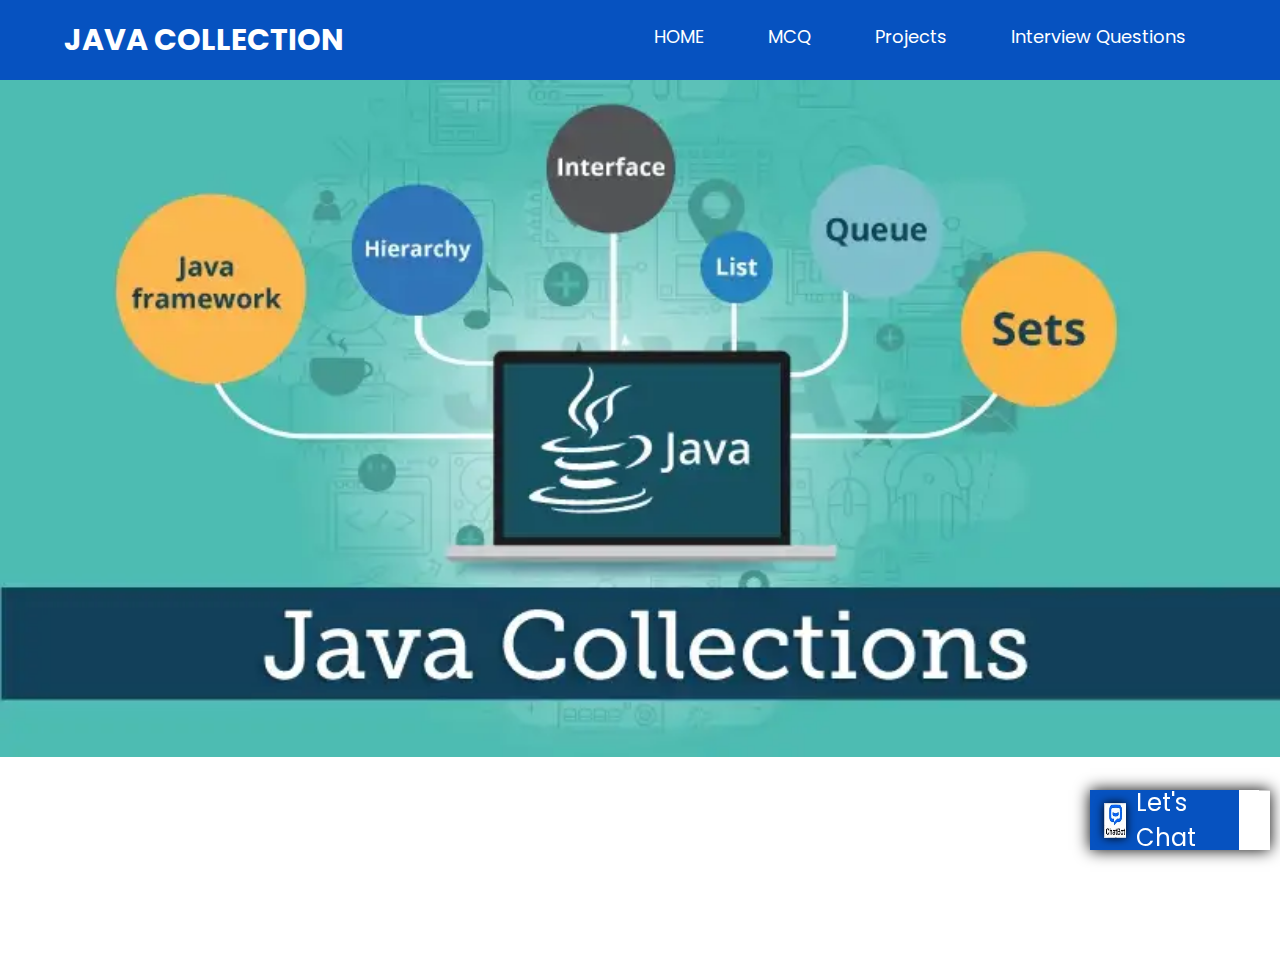
<file: index.html>
<!DOCTYPE html>
<html lang="en">
  <head>
    <meta charset="UTF-8" />
    <meta http-equiv="X-UA-Compatible" content="IE=edge" />
    <meta name="viewport" content="width=device-width, initial-scale=1.0" />
    <title>Chatbot</title>
    <link rel="stylesheet" href="style.css" />
    <script src="response.js" defer></script>
    <script src="app.js" defer></script>
  </head>
  <body>
    <div class="tab-nav">
       <h1 class="logo">JAVA COLLECTION</h1>
       <ul>
        
          <li class="act1"><a href="index.html">HOME</a></li>
          <li><a href="about.html">MCQ</a></li> 
          <li><a href="projects.html">Projects</a></li>
          <li><a href="interview.html">Interview Questions</a></li>
       </ul>
       
  </div>
  
  <div class="background"><img src="mi.webp" alt="projects" style="width:100%"></div> 
    <div class="container collapse">
      <div class="chat-header">
        <div class="logo">
          <img src="cwt.jpg" alt="cwt" />
        </div>
        <div class="title">Let's Chat</div>
      </div>
      <div class="chat-body"></div>
      <div class="chat-input">
        <div class="input-sec">
          <input type="text" id="txtInput" placeholder="Type here" autofocus />
        </div>
        <div class="send">
          <img src="send.svg" alt="send" />
        </div>
      </div>
      
    </div>
    
  </body>
  
</html>
</file>
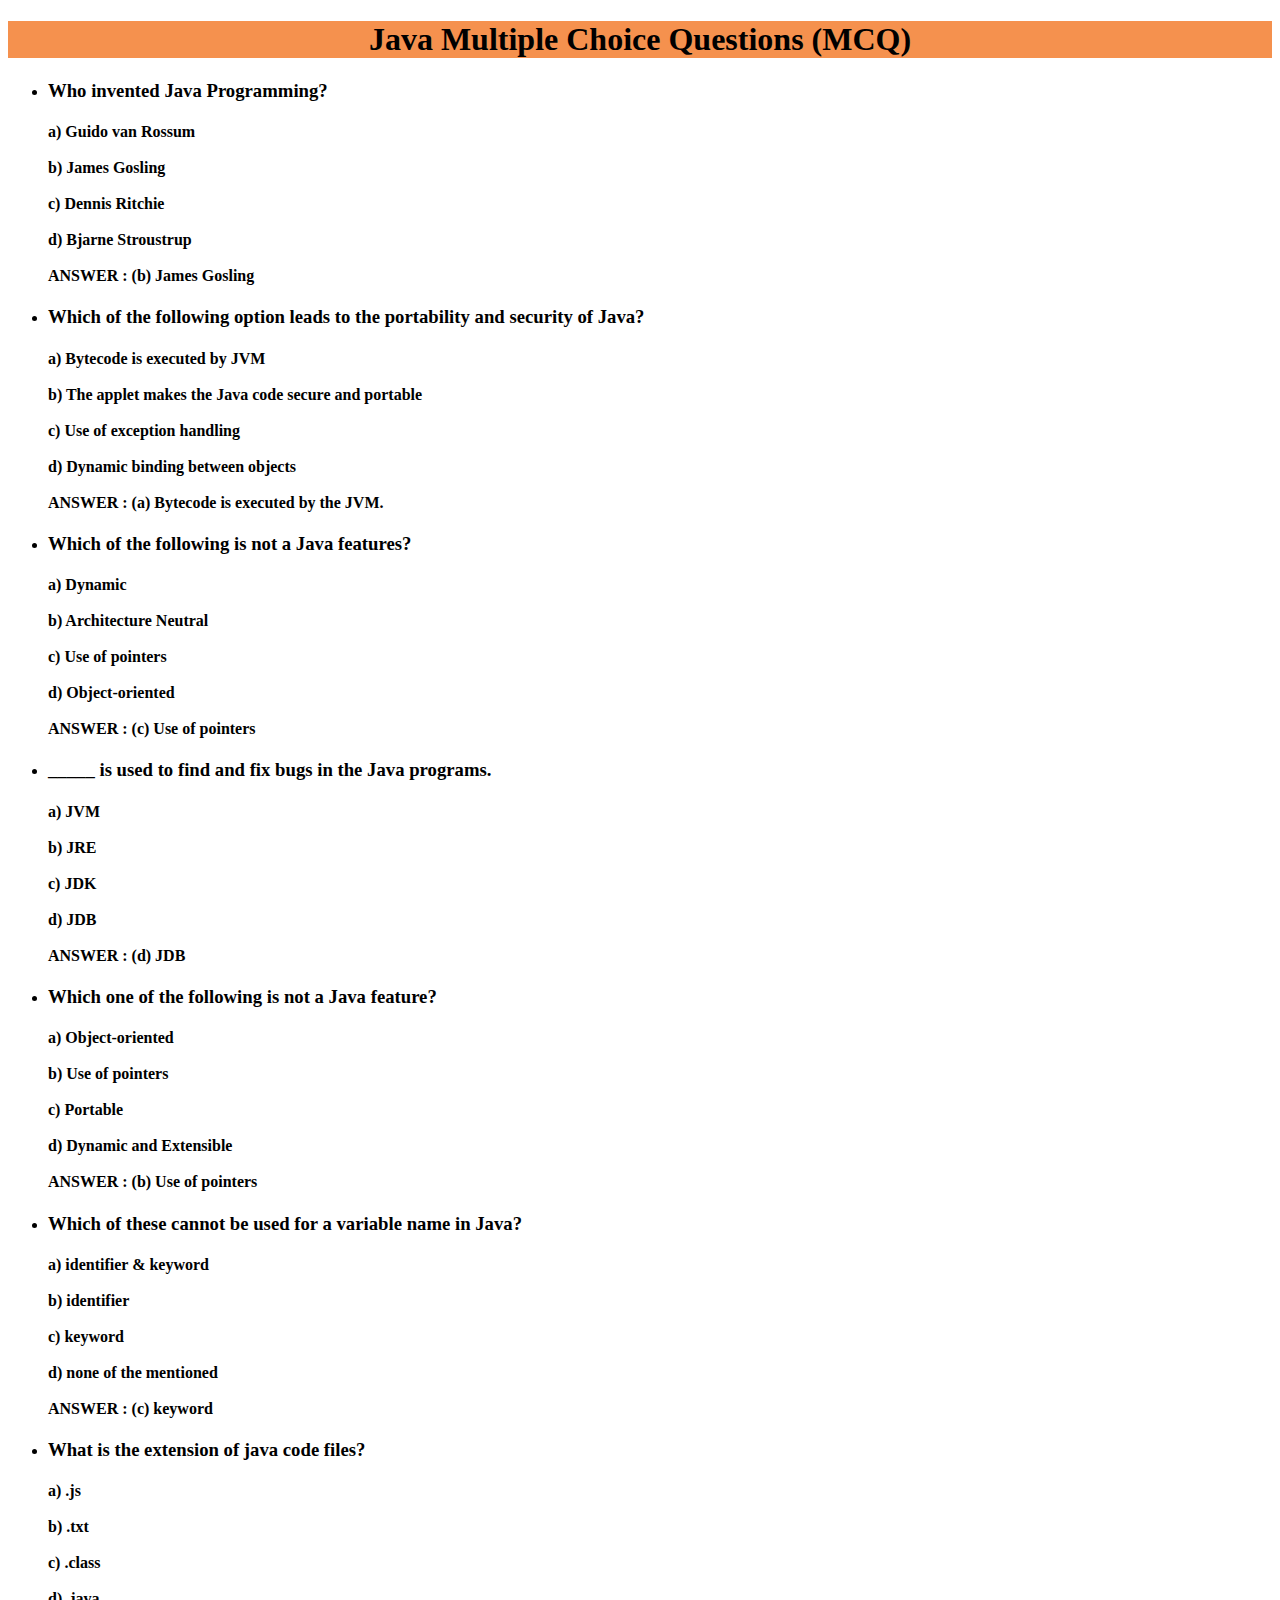
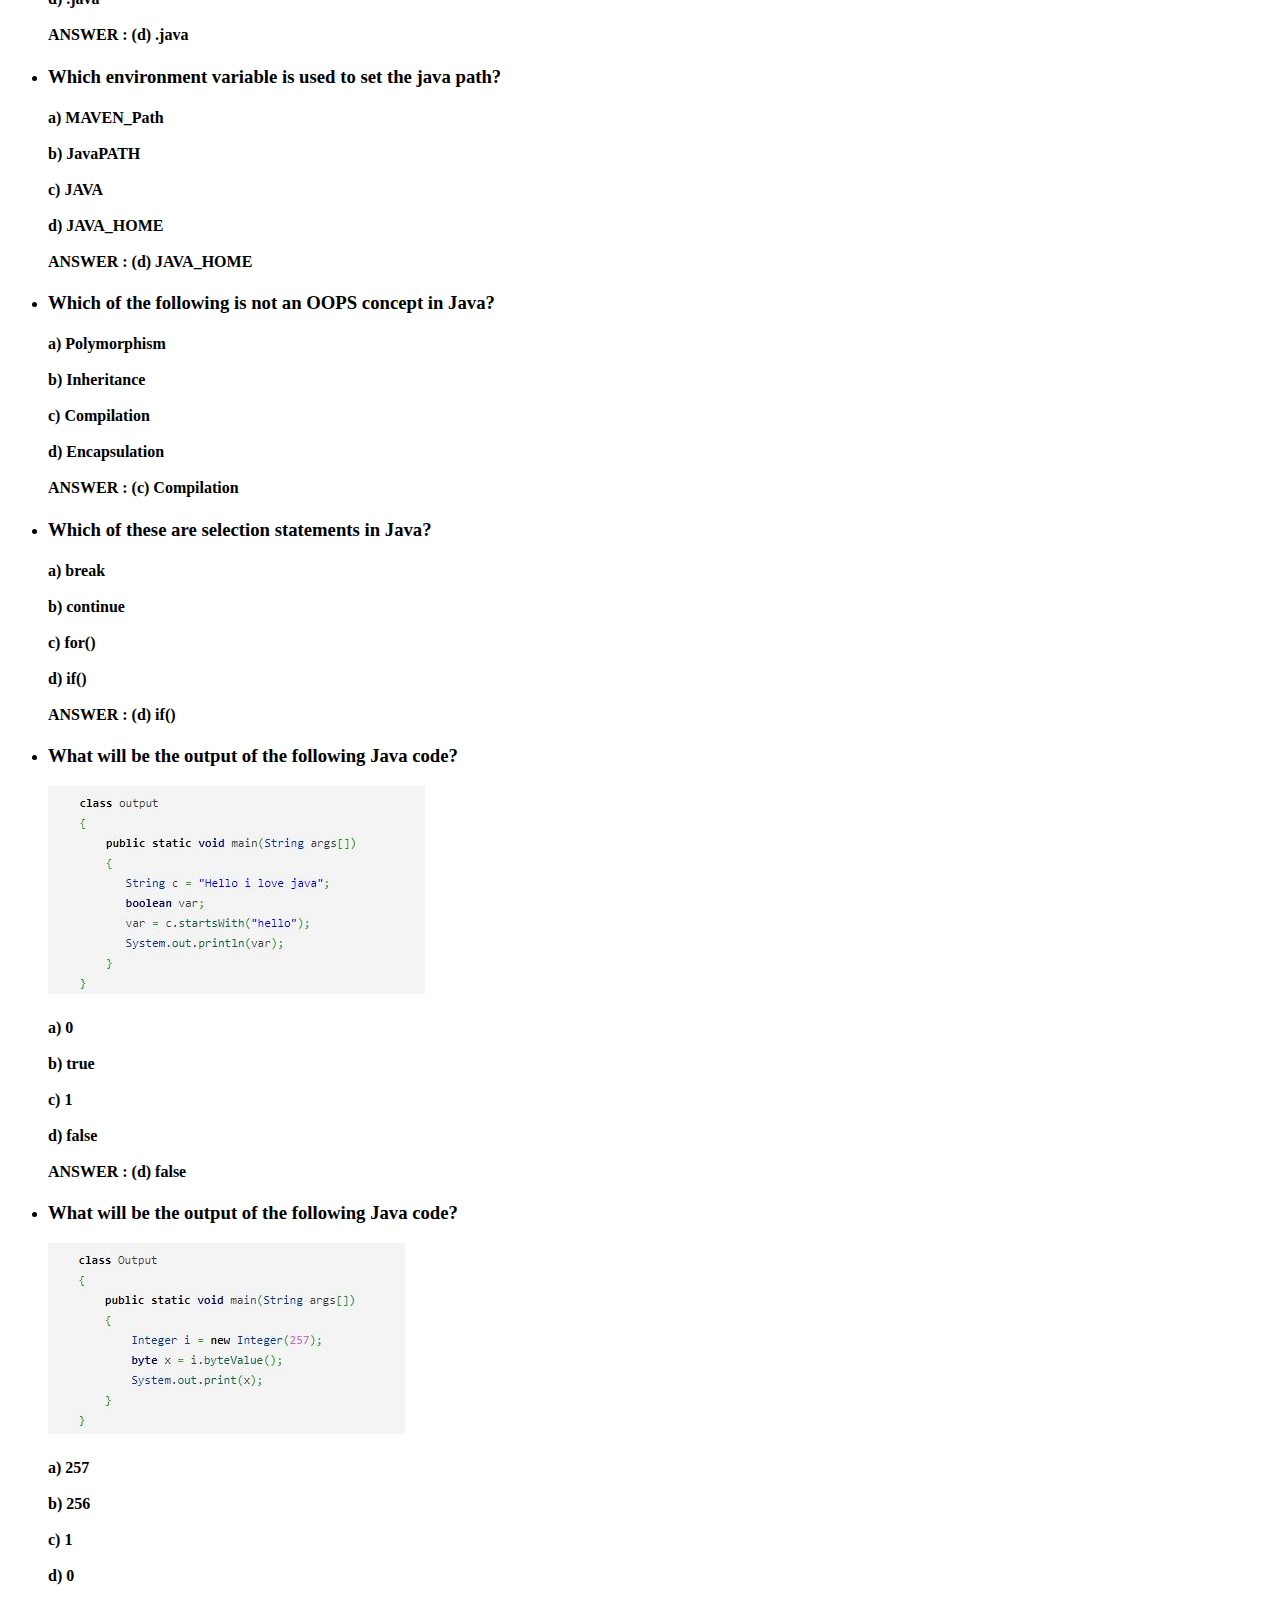
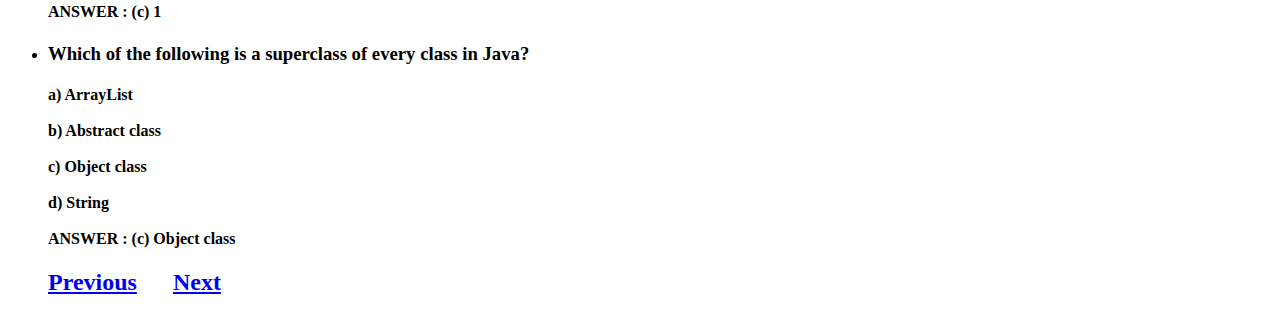
<file: about.html>
<!DOCTYPE html>
<head>
    <style>
        h1 {text-align: center;}
    </style>
</head>    
    <body>
        <h1  style="background-color:rgb(245, 145, 78);"> Java Multiple Choice Questions (MCQ)</h1>
        <ul class="quiz">
            <li> 
                <h3> Who invented Java Programming?</h3>
                     <h4>a) Guido van Rossum <br><br>
                        b) James Gosling <br><br>
                        c) Dennis Ritchie <br><br>
                        d) Bjarne Stroustrup<br><br>
                        ANSWER : (b) James Gosling
                    </h4>
                    
            </li>  
            <li>
                <h3>Which of the following option leads to the portability and security of Java?</h3>
                    <h4>a) Bytecode is executed by JVM<br><br>

                        b) The applet makes the Java code secure and portable<br><br>

                        c) Use of exception handling<br><br>

                        d) Dynamic binding between objects<br><br>
                        ANSWER : (a) Bytecode is executed by the JVM.
                    </h4>    
            </li> 
            <li>
                <h3> Which of the following is not a Java features?</h3>
                <h4>a) Dynamic<br><br>
                    b) Architecture Neutral<br><br>
                    c) Use of pointers<br><br>
                    d) Object-oriented<br><br>
                    ANSWER : (c) Use of pointers
                </h4>

            </li> 
            <li> 
                <h3>_____ is used to find and fix bugs in the Java programs.</h3>
                     <h4>a) JVM <br><br>
                        b) JRE <br><br>
                        c) JDK <br><br>
                        d) JDB <br><br>
                        ANSWER : (d) JDB
                    </h4>
                    
            </li>     

            <li> 
                <h3> Which one of the following is not a Java feature?</h3>
                     <h4>a) Object-oriented <br><br>
                        b) Use of pointers <br><br>
                        c) Portable<br><br>
                        d) Dynamic and Extensible<br><br>
                        ANSWER : (b) Use of pointers
                    </h4>
                    
            </li>     

            <li> 
                <h3>Which of these cannot be used for a variable name in Java?</h3>
                     <h4>a) identifier & keyword<br><br>
                        b) identifier<br><br>
                        c) keyword<br><br>
                        d) none of the mentioned<br><br>
                        ANSWER : (c) keyword
                    </h4>
                    
            </li>     


            <li> 
                <h3>What is the extension of java code files?</h3>
                     <h4>a) .js<br><br>
                        b) .txt<br><br>
                        c) .class<br><br>
                        d) .java<br><br>
                        ANSWER : (d) .java
                    </h4>
                    
            </li>
            
            <li> 
                <h3> Which environment variable is used to set the java path?</h3>
                     <h4>a) MAVEN_Path<br><br>
                        b) JavaPATH<br><br>
                        c) JAVA<br><br>
                        d) JAVA_HOME<br><br>
                        ANSWER : (d) JAVA_HOME
                    
                    </h4>
                    
            </li>     

            <li> 
                <h3> Which of the following is not an OOPS concept in Java?</h3>
                     <h4>a) Polymorphism<br><br>
                        b) Inheritance<br><br>
                        c) Compilation<br><br>
                        d) Encapsulation<br><br>
                        ANSWER : (c) Compilation
                    </h4>
                    
            </li>     

            <li> 
                <h3> Which of these are selection statements in Java?</h3>
                     <h4>a) break<br><br>
                        b) continue<br><br>
                        c) for()<br><br>
                        d) if()<br><br>
                        ANSWER : (d) if()
                    </h4>
                    
            </li>     

            <li> 
                <h3>What will be the output of the following Java code?</h3>
                <img src="mm.JPG" alt="Italian Trulli">
                     <h4>a) 0<br><br>
                        b) true<br><br>
                        c) 1<br><br>
                        d) false<br><br>
                        ANSWER : (d) false</h4>
                    
            </li>     

            <li> 
                <h3> What will be the output of the following Java code?</h3>
                <img src="mm1.JPG" alt="Italian Trulli">
                <h4>a) 257<br><br>
                    b) 256<br><br>
                    c) 1<br><br>
                    d) 0<br><br>
                    ANSWER : (c) 1</h4>
                    
            </li>     

            <li> 
                <h3>Which of the following is a superclass of every class in Java?</h3>
                     <h4>a) ArrayList<br><br>
                        b) Abstract class<br><br>
                        c) Object class<br><br>
                        d) String<br><br>
                        ANSWER : (c) Object class</h4>
                    
            </li>     

        <h2><b><a href="index.html">Previous</a> &emsp; <a href="projects.html">Next</a></b></h2>                                              


            

    </body>
    

</html>
</file>
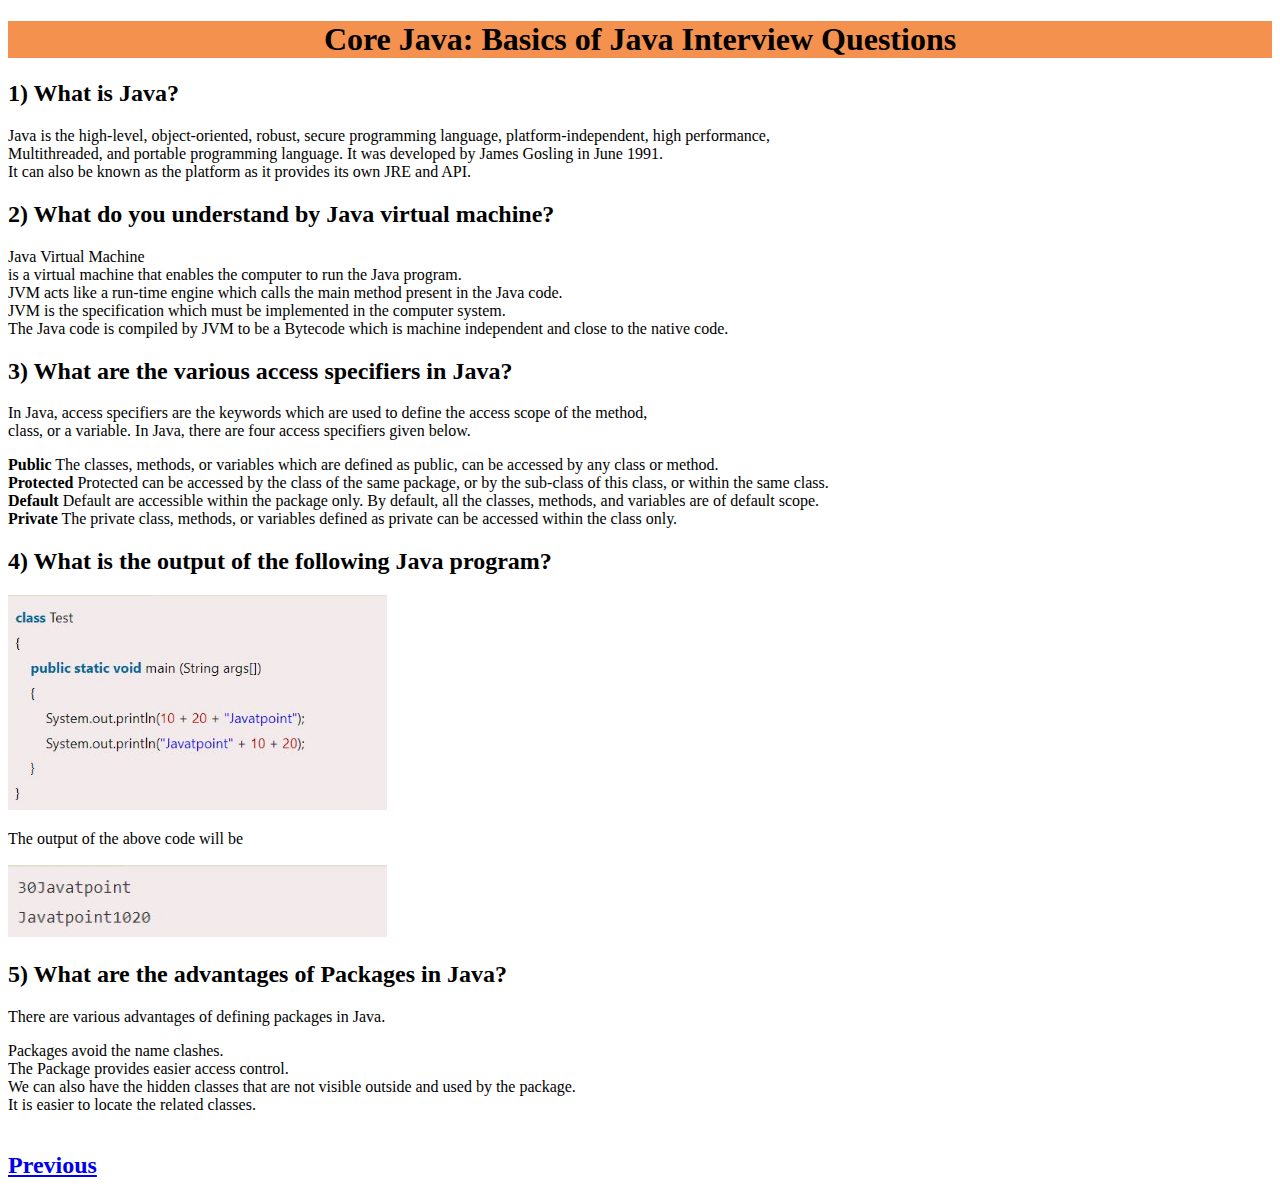
<file: interview.html>
<!DOCTYPE html>
<head>
    <style>
        h1 {text-align: center;}
    </style> 
</head>    
    <body>
        <h1 style="background-color:rgb(245, 145, 78);">Core Java: Basics of Java Interview Questions</h1>
        <h2>1) What is Java?</h2>
        <p>Java is the high-level, object-oriented,
            robust, secure programming language, platform-independent, high performance,<br>  Multithreaded, and portable programming language. It was developed by James Gosling
            in June 1991.<br>  It can also be known as the platform as it provides its own JRE and API.</p>
        <h2>2) What do you understand by Java virtual machine?</h2>
        <p>Java Virtual Machine<br>
            is a virtual machine that enables the computer to run the Java program.<br>
            JVM acts like a run-time engine which calls the main method present in the Java code.<br>
            JVM is the specification which must be implemented in the computer system.<br>
            The Java code is compiled by JVM to be a Bytecode which is machine independent and close to the native code.</p>    
        <h2>3) What are the various access specifiers in Java?</h2>
        <p>In Java, access specifiers are the keywords which are used to define the access scope of the method,<br>
           class, or a variable. In Java, there are four access specifiers given below.</p>
           <li><b>Public</b> The classes, methods, or variables which are defined as public, can be accessed by any class or method.</li>
           <li><b>Protected</b> Protected can be accessed by the class of the same package, or by the sub-class of this class, or within the same class.</li>
           <li><b>Default</b> Default are accessible within the package only. By default, all the classes, methods, and variables are of default scope.</li>
           <li><b>Private</b> The private class, methods, or variables defined as private can be accessed within the class only.</li>
        <h2>4) What is the output of the following Java program?</h2>
        <img src="i4.JPG" alt="projects" style="width:30%">
        <p>The output of the above code will be</p> 
        <img src="i41.JPG" alt="projects" style="width:30%">
        <h2>5) What are the advantages of Packages in Java?</h2>
        <p>There are various advantages of defining packages in Java.</p> 
        <li>Packages avoid the name clashes.</li>
        <li>The Package provides easier access control.</li>
        <li>We can also have the hidden classes that are not visible outside and used by the package.</li>
        <li>It is easier to locate the related classes.</li><br>
        <h2><b><a href="index.html">Previous</a></b></h2>

    </body>

</html>
</file>
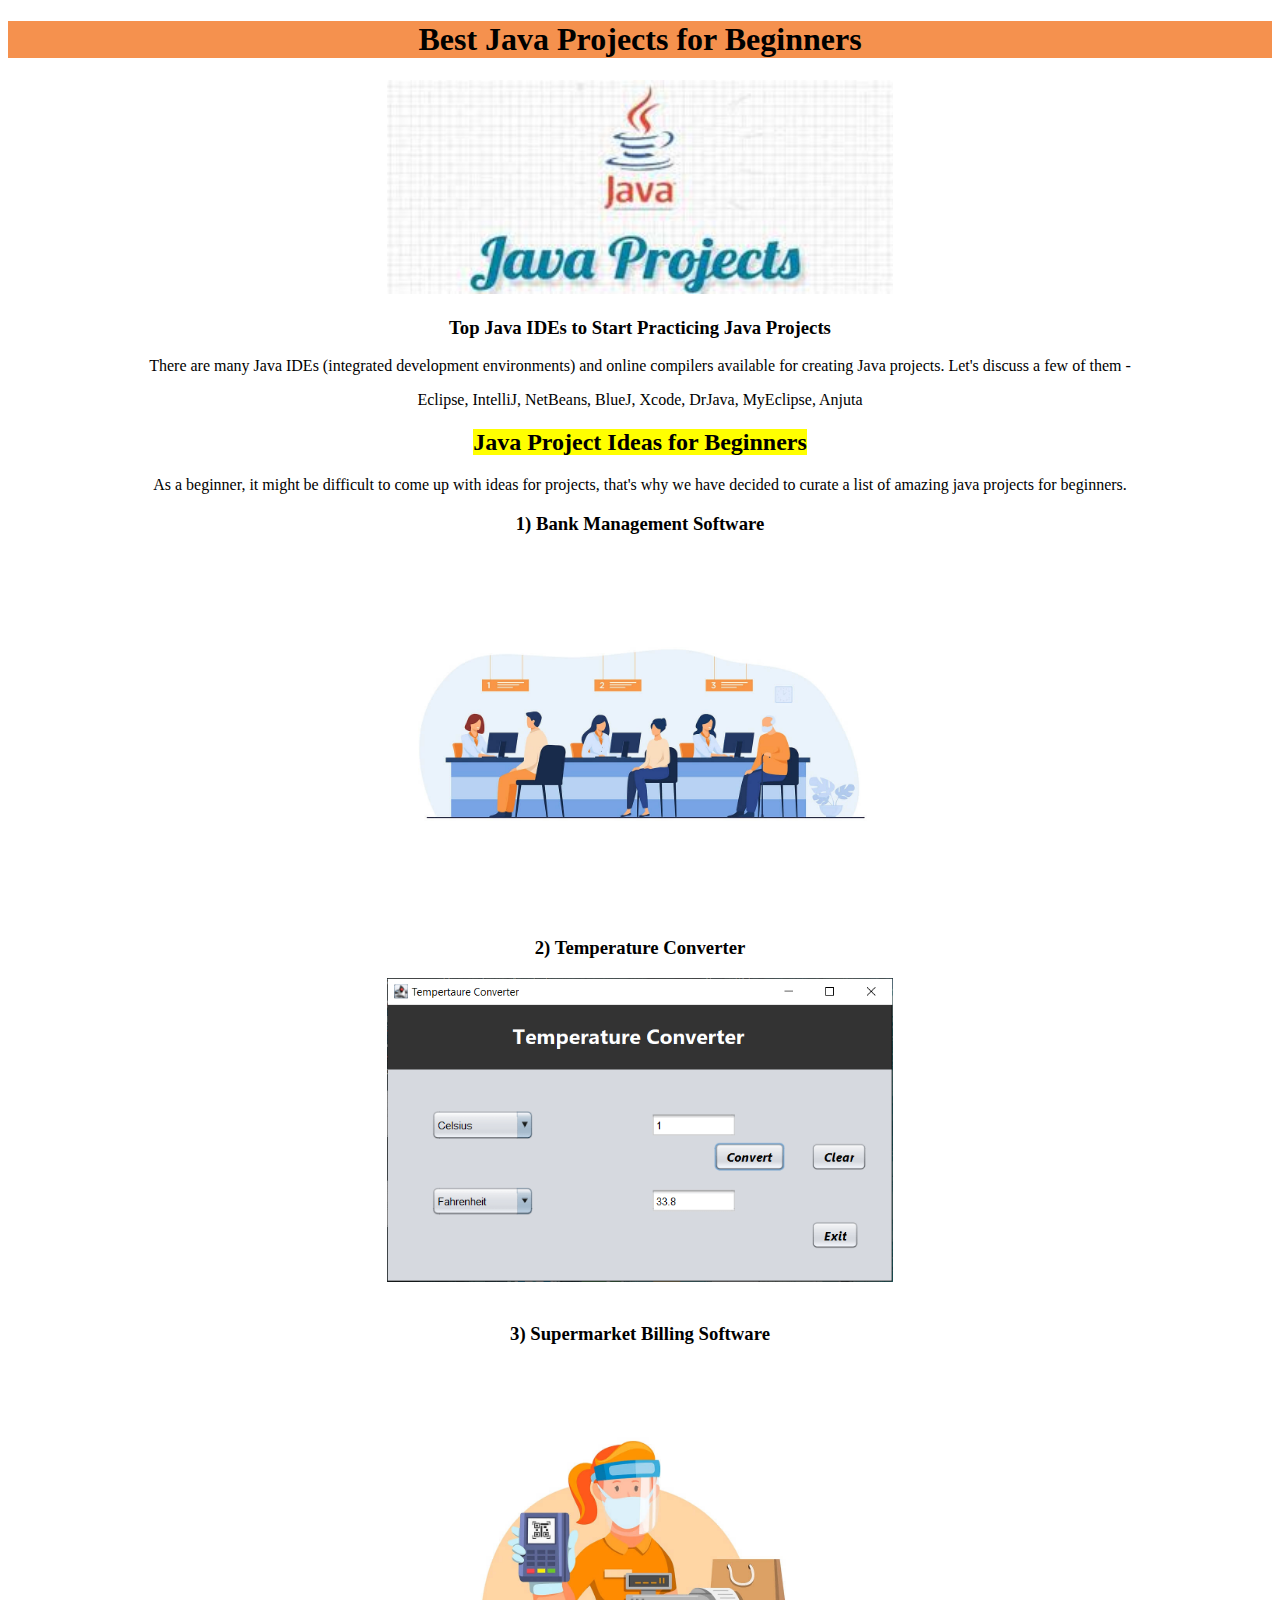
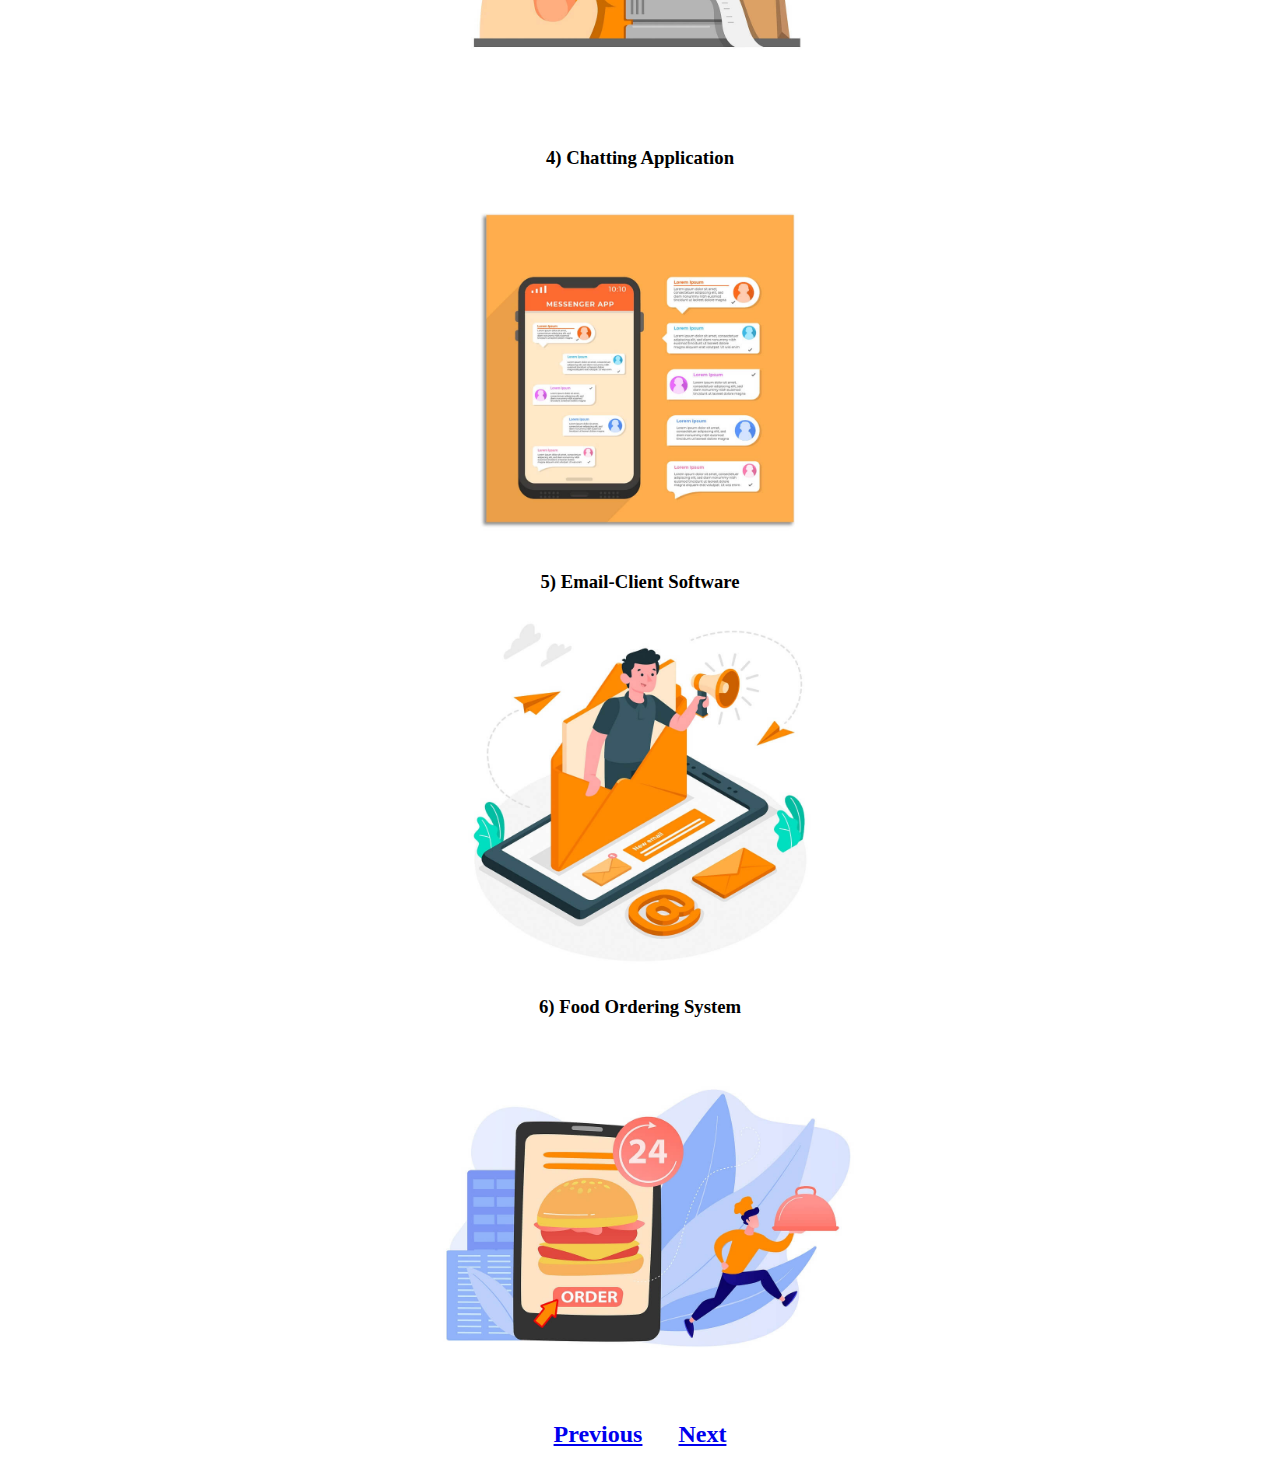
<file: projects.html>
<!DOCTYPE html>
<head>
    <style>
        h1 {text-align: center;}
    </style>    
</head>
    <body>
        <h1 style="background-color:rgb(245, 145, 78);">Best Java Projects for Beginners</h2>
        <center><img src="pr.jpg" alt="projects" style="width:40%">
        <h3>Top Java IDEs to Start Practicing Java Projects</h3>
        <p>There are many Java IDEs (integrated development environments) and online compilers available for creating Java projects. Let's discuss a few of them -

            <li>Eclipse,
            IntelliJ, 
            NetBeans,
            BlueJ,
            Xcode,
            DrJava,
            MyEclipse,
            Anjuta</li>
        </p>
        <h2><mark>Java Project Ideas for Beginners</mark></h2>
        <p>As a beginner, it might be difficult to come up with ideas for projects, that's why we have decided to curate a list of amazing java projects for beginners.</p>
        <h3>1) Bank Management Software</h3>
        <img src="b1.jpg" alt="projects" style="width:40%"><br>
        <h3>2) Temperature Converter</h3>
        <img src="b2.png" alt="projects" style="width:40%"><br><br>
        <h3>3) Supermarket Billing Software</h3>
        <img src="b3.jpg" alt="projects" style="width:40%"><br>
        <h3>4) Chatting Application</h3>
        <img src="b4.jpg" alt="projects" style="width:40%"><br>
        <h3>5) Email-Client Software</h3>
        <img src="b5.jpg" alt="projects" style="width:40%"><br>
        <h3>6) Food Ordering System</h3>
        <img src="b6.jpg" alt="projects" style="width:40%"><br>
        
        <h2><b><a href="about.html">Previous</a> &emsp; <a href="interview.html">Next</a></b></h2>
    
    </center>
    
    </body>   

</html>
</file>
<file: style.css>
@import url("https://fonts.googleapis.com/css2?family=Fira+Code:wght@400;500;600&family=Poppins:wght@200;300&display=swap");
* {
  margin: 0;
  padding: 0;
  box-sizing: border-box;
  font-family: "Poppins", sans-serif;
}
body {
  background: #4b5c66;
}
.container {
  --light-color: #fff;
  height: 420px;
  width: 350px;
  background: var(--light-color);
  position: fixed;
  bottom: 50px;
  right: 10px;
  box-shadow: 0px 0px 15px 0px black;
}
.container.collapse{
  height: 60px;
  width: 180px;
  display: flex;
  align-items: center;
  overflow: hidden;
  border: none;
}
.chat-header {
  height: 60px;
  display: flex;
  align-items: center;
  padding: 0px 30px;
  background-color: #0652c0;
  color: var(--light-color);
  font-size: 1.5rem;
  cursor: pointer;
}

.chat-header .logo {
  height: 35px;
  width: 35px;
  box-shadow: 0px 0px 10px 0px black;
}
.chat-header img {
  height: 100%;
  width: 100%;
}
.chat-header .title {
  padding-left: 10px;
}

.chat-body {
  height: 300px;
  display: flex;
  flex-direction: column;
  padding: 8px 10px;
  align-items: flex-end;
  overflow-y: auto;
}
.chat-input {
  height: 60px;
  display: flex;
  align-items: center;
  border-top: 1px solid #ccc;
}
.input-sec {
  flex: 9;
}
.send {
  flex: 1;
  padding-right: 4px;
}
#txtInput {
  line-height: 30px;
  padding: 8px 10px;
  border: none;
  outline: none;
  caret-color: black;
  font-size: 1rem;
  width: 100%;
}

.chatbot-message,
.user-message {
  padding: 8px;
  background: #ccc;
  margin: 5px;
  width: max-content;
  border-radius: 10px 4px 10px 10px;
}

.chatbot-message {
  background: #0652c0;
  color: var(--light-color);
  align-self: flex-start;
  border-radius: 10px 10px 3px 10px;  
}

.background{
  width: 100%;
  height: 100vh;
  background-color: #fff;
 
}
.tab-nav{
  background-color: var(--color-black);
  height: 80px;
  width: 100%;
  display: flex;
  align-items: center;
  justify-content: space-between;
  padding: 0 5%;
  color: #fff;
}
.tab-nav:hover
{
  background-color:#0652c0;
}
.act1 tab-nav{
  background-color:#0652c0;
}
.logo{
  color: var(--color-white);
  font-size: 30px;
}
.logo span {
  color: var(--color-primary);
}
.tab-nav ul a{
  float: right;
}
.tab-nav li{
   display: inline-block;
   list-style: none;
}
.tab-nav li a {
  font-size: 18px;
  padding: 0px 30px;
  color: #fff;
  text-decoration: none;
}
</file>
